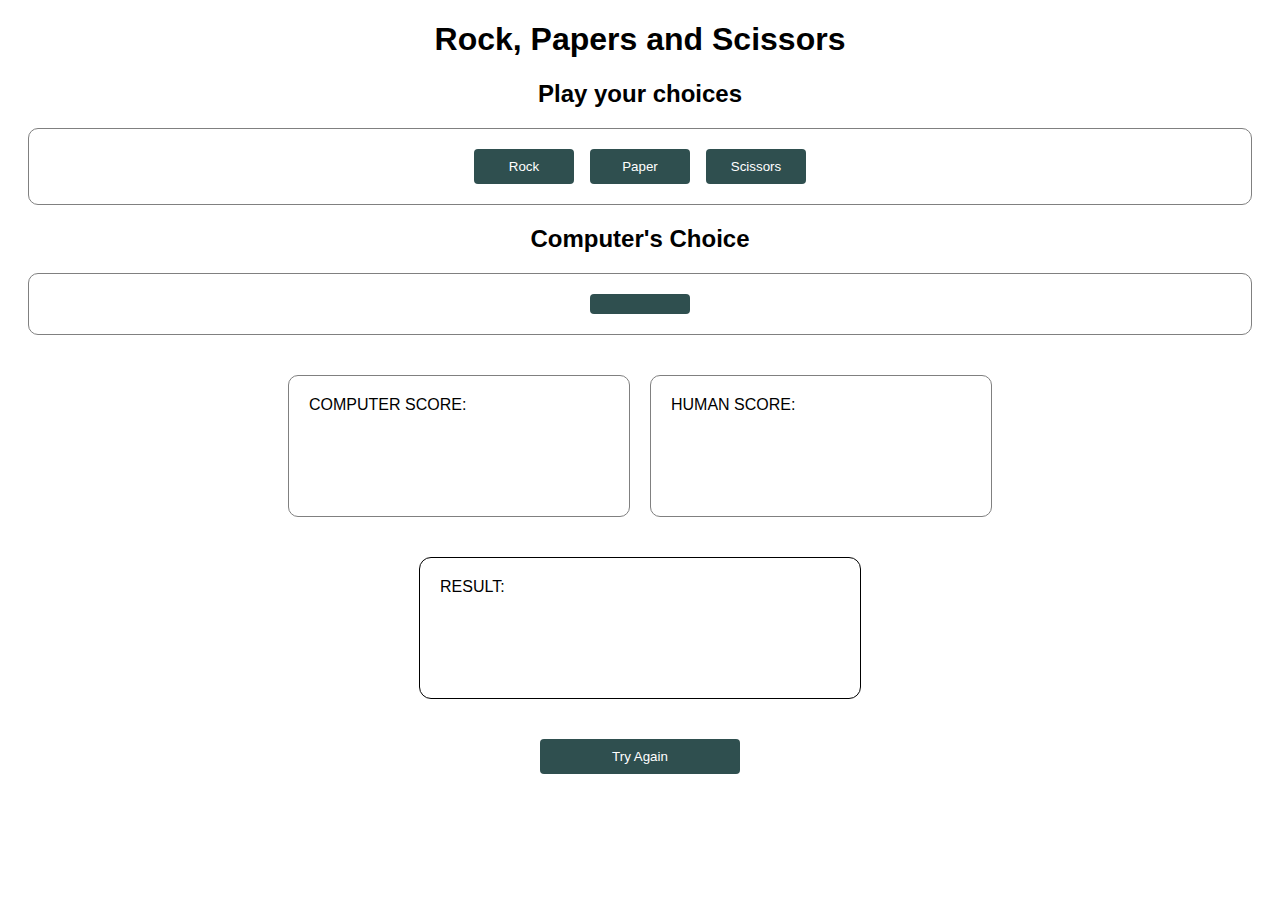
<file: index.html>
<!DOCTYPE html>
<html lang="en">
<head>
    <meta charset="UTF-8">
    <meta name="viewport" content="width=device-width, initial-scale=1.0">
    <title>Rock-Papers-Scissors</title>
    <link href="index.css" rel="stylesheet">
</head>
<body>
    <div class="heading">
        <h1>Rock, Papers and Scissors</h1>
    </div>
    <h2>Play your choices</h2>
    <div class="choices">
        
        <button class="btn">Rock</button>
        <button class="btn">Paper</button>
        <button class="btn">Scissors</button>
    </div>
    <h2>Computer's Choice</h2>
    <div class="choices">
        <button class="compChoice"></button>
    </div>
    <div class="scores">
        <div class="computerScore">
            COMPUTER SCORE:
            <h3></h3>
        </div>
        <div class="humanScore">
            HUMAN SCORE:
            <h3></h3>
        </div>
    </div>
    <div class="result">
        RESULT:
        <h3></h3>
    </div>
    <button class="tryAgain">Try Again</button>



    <script src="index.js"> </script>
</body>
</html>
</file>
<file: index.css>
.choices{
    display:flex;
    justify-content: center;
    align-content: center;
    gap:16px; padding: 20px;
    border: 1px solid grey;
    border-radius: 10px;
    margin: 0px 20px;
    background-color: white;
}
*{
    font-family: BlinkMacSystemFont, 'Segoe UI', Ubuntu, Cantarell, 'Open Sans', 'Helvetica Neue', sans-serif;
}
.heading, h2{
    text-align:center;
}
button {
    padding:10px;
    border-radius: 4px;
    border-width: 0px;
    background-color: darkslategray;
    color:white;
    width: 100px;
}
.scores {
    display: flex;
    justify-content: center;
    align-items:center;
    gap: 20px;
    margin: 40px 0px;
    
}
.computerScore , .humanScore{
    height: 100px;
    width:300px;
    border: 1px solid grey;
    padding: 20px;
    border-radius: 10px;
    background-color: white;
}
.result {
    height: 100px;
    width: 400px;
    padding:20px;
    border-radius: 12px;
    border: 1px solid black;
    margin: 40px auto;
    background-color: white;
}
.tryAgain {
    width: 200px;
    text-align: center;
    display: block;
    margin: 10px auto;
}
h3{
    text-align: center;
    font-family:Arial, Helvetica, sans-serif;
    font-size:x-large;
}
</file>
